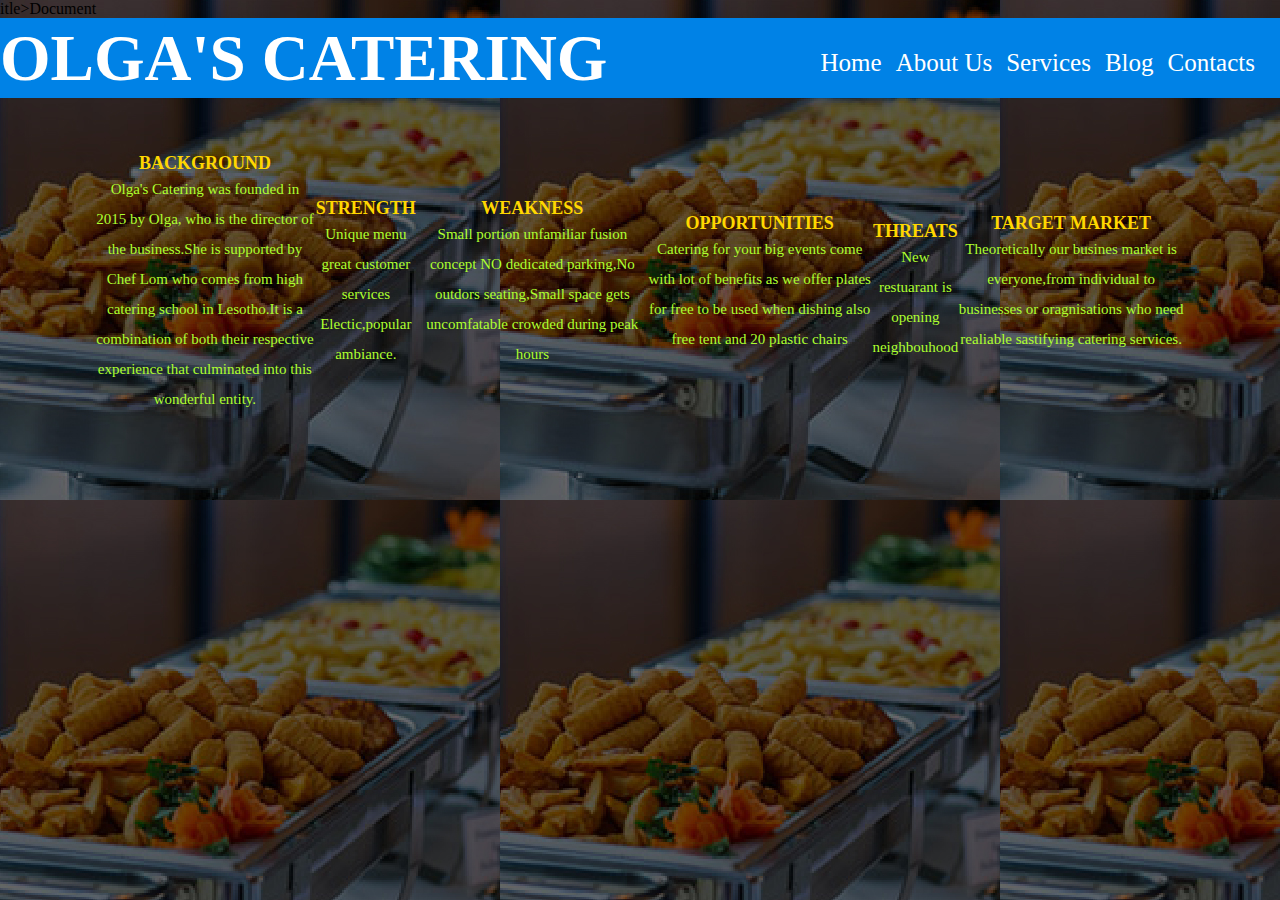
<file: index.html>
<!DOCTYPE html>
<html>
<head>
	<meta charset="utf-8">
	<meta name="viewport" content="width=device-width, initial-scale=1">
	<!DOCTYPE html>
	<html>
	<head>
		<meta charset="utf-8">
		<meta name="viewport" content="width=device-width, initial-scale=1">
		<title></title>
	</head>
	<body>
	
	</body>
	</html>itle>Document</title>
	<link rel="stylesheet"href="style.css">
</head>
<body>
	<nav>
		<label class="logo">OLGA'S CATERING</label>

		<ul>
	<li><a class="active" href="index.html">Home</a></li>
	<li><a href="about us.html">About Us</a></li>
	<li><a href="services.html">Services</a></li>
	<li><a href="blog.html">Blog</a></li>
	<li><a href="contacts.html">Contacts</a></li>
	</ul>
	</nav>

	<div class="company">
		<div class="container">
			<h2>BACKGROUND</h2>
			<p>Olga's Catering was founded in 2015 by Olga, who is the director of the business.She is supported by Chef Lom  who comes from high <br>catering school in Lesotho.It is a combination of both their respective experience that culminated into this wonderful entity.</p><br> 
			</div>

			<div class="container ">
			<h2>STRENGTH</h2>
			<p>Unique menu great customer services Electic,popular ambiance.</p><br>
		</div>
		<div class="container ">
			<h2>WEAKNESS</h2>
			<p>Small portion unfamiliar fusion concept NO dedicated parking,No outdors seating,Small space gets uncomfatable crowded during peak hours</p><br>
		</div>
		<div class="container ">
			<h2>OPPORTUNITIES</h2>
			<p>Catering for your big events come with lot of benefits as we offer plates for free to be used when dishing also free tent and 20 plastic chairs</p><br>
		</div>
		<div class="container">
			<h2>THREATS</h2>
			<p>New restuarant is opening neighbouhood</p>
		</div>

<div class="container ">
			<h2>TARGET MARKET</h2>
			<p>Theoretically our busines market is everyone,from individual to businesses or oragnisations who need realiable sastifying catering services. </p><br>
		</div>

		
	</div>



</body>
</html>
</file>
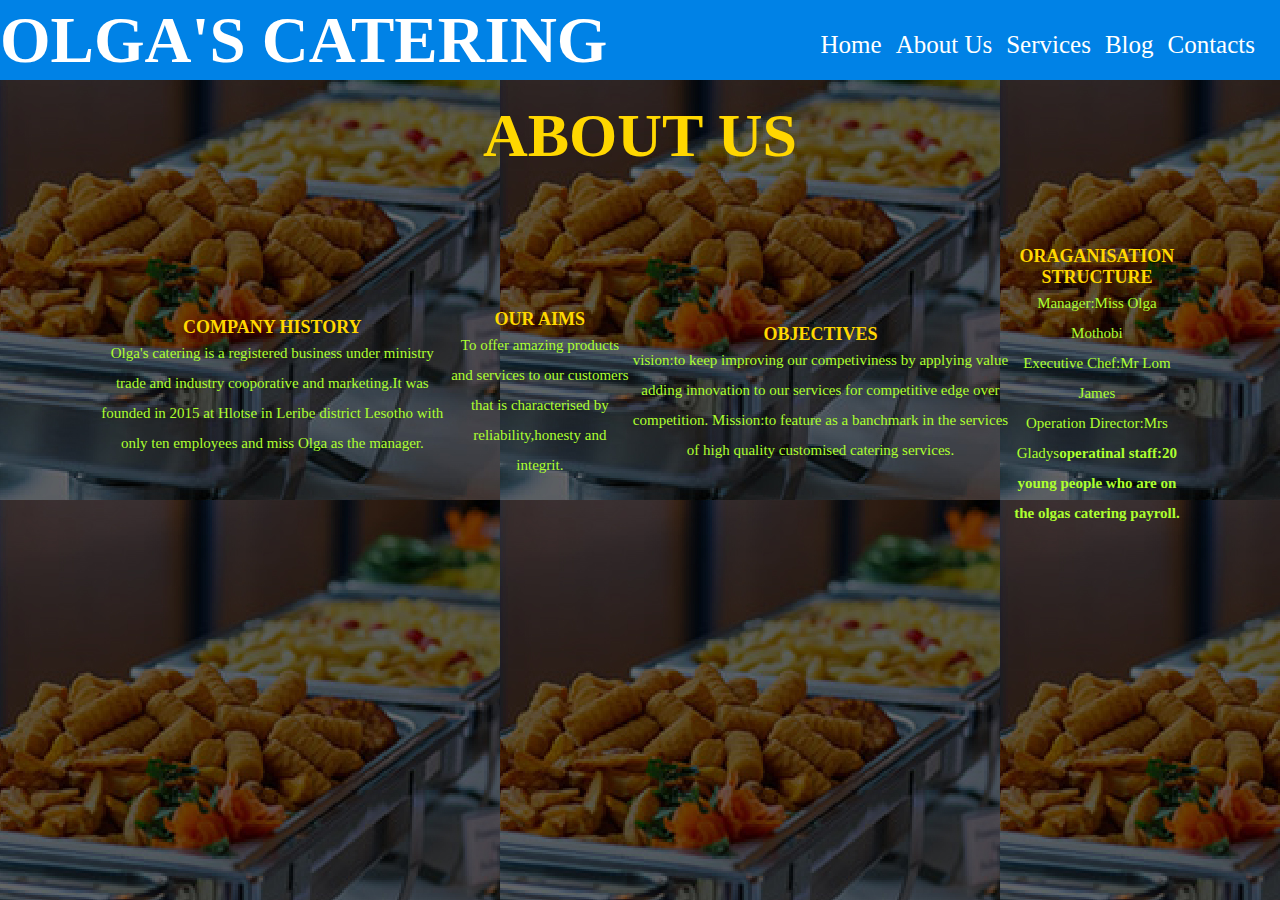
<file: about Us.html>
<!DOCTYPE html>
<html>
<head>
	<meta charset="utf-8">
	<meta name="viewport" content="width=device-width, initial-scale=1">
	<title>about us page</title>
	<link rel="stylesheet"href="style.css">
</head>
<body>

		<nav>
		<label class="logo">OLGA'S CATERING</label>

		<ul>
	<li><a class="active" href="index.html">Home</a></li>
	<li><a href="about us.html">About Us</a></li>
	<li><a href="services.html">Services</a></li>
	<li><a href="blog.html">Blog</a></li>
	<li><a href="contacts.html">Contacts</a></li>
	</ul>
	</nav>

	<div class="title">
			<h1>ABOUT US</h1>
		</div>



	<div class="company">
		<div class="container">
			<h2>COMPANY HISTORY </h2>
			<p>Olga's catering is a registered business under ministry trade and industry cooporative and marketing.It was founded in 2015 at Hlotse in Leribe district Lesotho with only ten employees and miss Olga as the manager.</p><br> 
			</div>

			<div class="container ">
			<h2>OUR AIMS</h2>
			<p>To offer amazing products and services to our customers that is characterised by reliability,honesty and integrit.<br></p>
		</div>
		<div class="container ">
			<h2>OBJECTIVES</h2>
			<p>vision:to keep improving our competiviness by applying value adding innovation to our services for competitive edge over competition. Mission:to feature as a banchmark in the services of high quality customised catering services.</p>
		</div>
	


<div class="container ">
			<h2>ORAGANISATION STRUCTURE</h2>
			<p>Manager:Miss Olga Mothobi<br>Executive Chef:Mr Lom James<br>Operation Director:Mrs Gladys<b>operatinal staff:20 young people who are on the olgas catering payroll.</p><br>
		</div>

		
	</div>



</body>
</html>
</file>
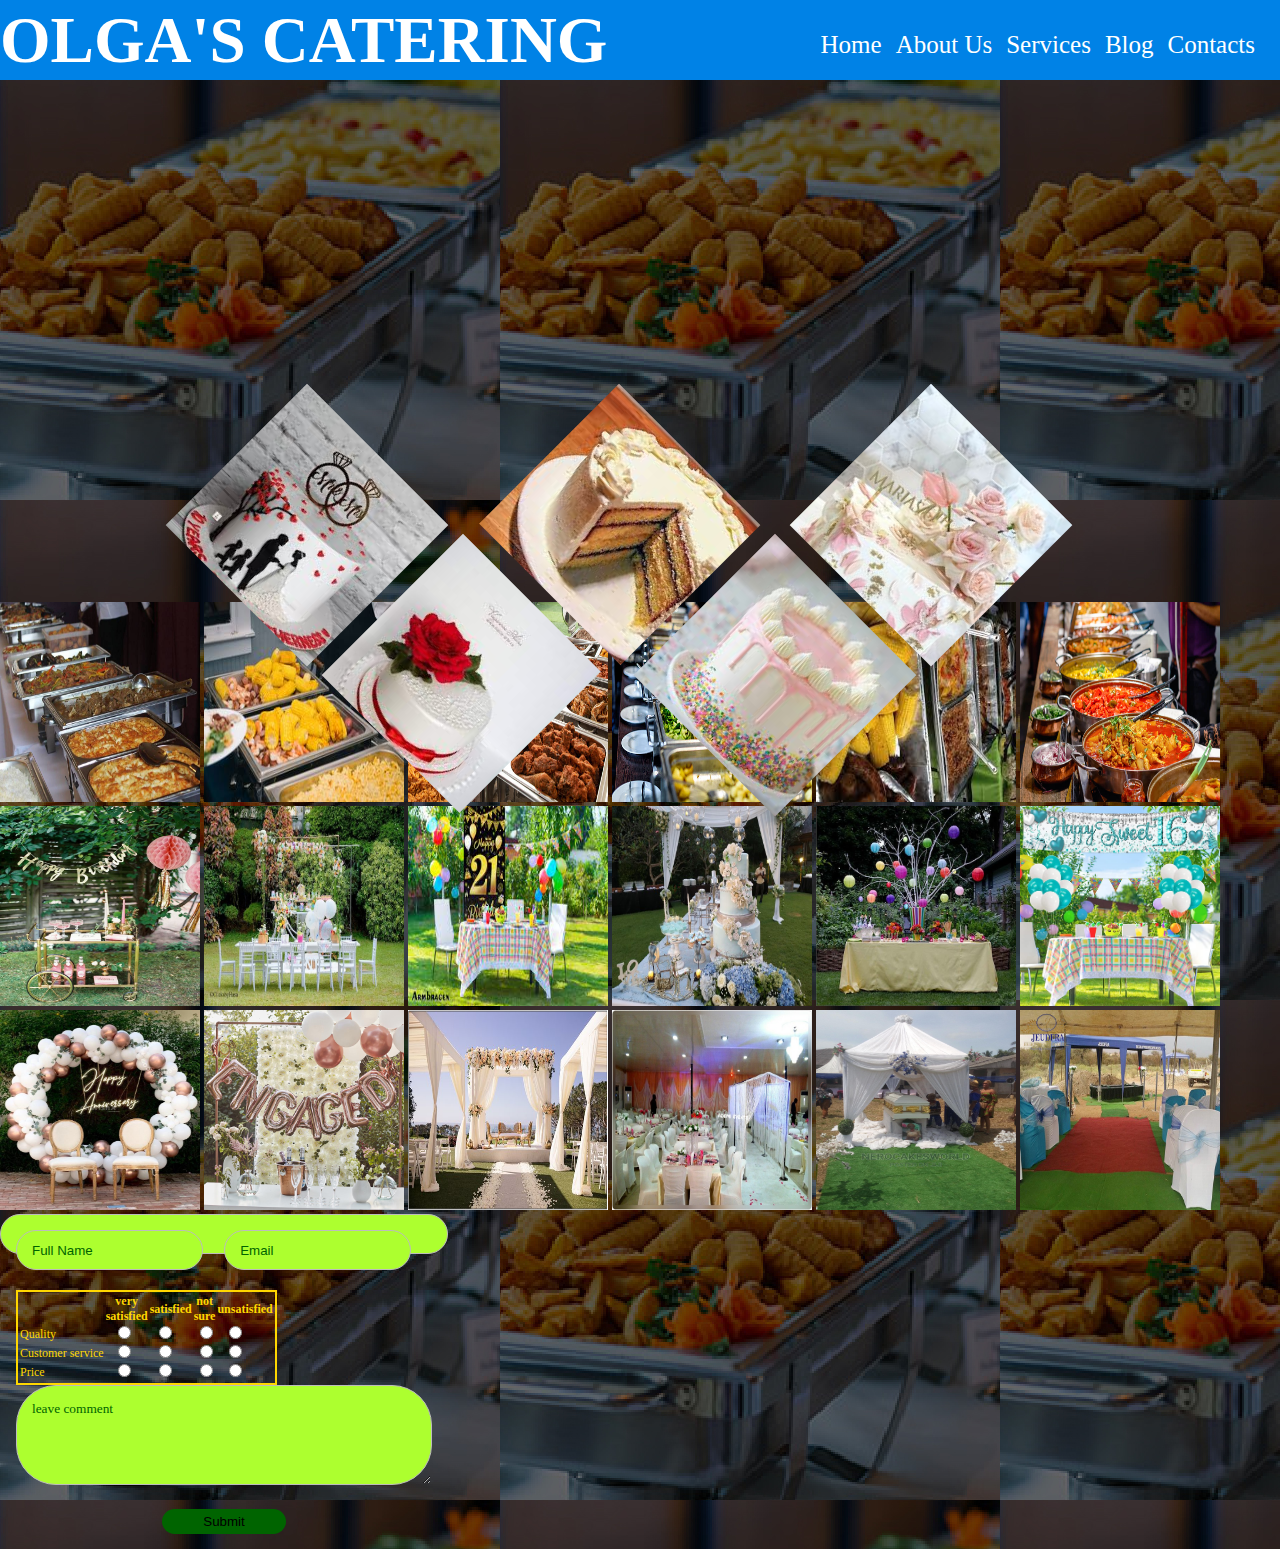
<file: blog.html>
<!DOCTYPE html>
<html>
<head>
	<meta charset="utf-8">
	<meta name="viewport" content="width=device-width, initial-scale=1">
	<title>blog page</title>
	<link rel="stylesheet"href="style.css">


</head>
<body>

		<nav>
		<label class="logo">OLGA'S CATERING</label>

		<ul>
	<li><a class="active" href="index.html">Home</a></li>
	<li><a href="about us.html">About Us</a></li>
	<li><a href="services.html">Services</a></li>
	<li><a href="blog.html">Blog</a></li>
	<li><a href="contacts.html">Contacts</a></li>
	</ul>
	</nav>
	
	
	<p><ul class="main-part">
		<li class="item1">
			<div class="bg">
				<img src="pl.jfif">
				
			</div>
		</li>
		<li class="item2">
			<div class="bg">
				<img src="r.jfif">
			</div>
		</li>
		<li class="item3">
			<div class="bg">
				<img src="cakes.jfif">
			</div>
		</li>
		<li class="item4">
			<div class="bg">
				<img src="w cake.jfif">
			</div>
		</li>
		<li class="item5">
			<div class="bg">
				<img src="7.jpg">
			</div>
		</li>
</ul></p>
					<br><br><br><br><br><br><br><br><br><br><br><br>
					<br><br><br><br><br><br><br><br><br><br><br><br>

					<br><br><br><br><br>
		
			

					<p><img src="ba.jpeg" height="200px" width="200px">
					<img src="mize.jpeg" height="200px" width="200px">
					<img src="mju.jpg" height="200px" width="200px">
					<img src="lw.jpg" height="200px" width="200px">
					<img src="t food.jfif" height="200px" width="200px">
					<img src="wff.jpg" height="200px" width="200px">
				     </p>

					<p><img src="90.jpg" height="200px" width="200px">
					<img src="91.jpg" height="200px" width="200px">
					<img src="db.jfif" height="200px" width="200px">
					<img src="o.jpg" height="200px" width="200px">
					<img src="gd.jpg" height="200px" width="200px">
					<img src="n.jpg" height="200px" width="200px"></p>
					<img src="ha.jpg" height="200px" width="200px">
					<img src="e.jpeg" height="200px" width="200px">
					<img src="wwd.png" height="200px" width="200px">
					<img src="hh.jfif" height="200px" width="200px">
					<img src="fd.jpg" height="200px" width="200px">
					<img src="fff.jpg" height="200px" width="200px">



					<p><div class="blogpage">
		<div class="blog">
		<form>
			<input type="text" placeholder="Full Name" class="contact-form-txt" />&nbsp;&nbsp;&nbsp;&nbsp;&nbsp;&nbsp;
			<input type="text" placeholder="Email" class="contact-form-txt"/><br>

				<table style="border: 2px solid;">
					<thead>
						<tr>
							<th></th>
							<th>very<br>satisfied</th>
							<th>satisfied</th>
							<th>not<br>sure</th>
							<th>unsatisfied</th>
						</tr>
					</thead>
					<tbody>
						<tr>
							<td><label>Quality</label></td>
							<td>&nbsp;&nbsp;&nbsp;&nbsp;<input type="radio" name=""></td>
							<td>&nbsp;&nbsp;&nbsp;<input type="radio" name=""></td>
							<td>&nbsp;&nbsp;<input type="radio" name=""></td>
							<td>&nbsp;&nbsp;&nbsp;&nbsp;<input type="radio" name=""></td>
						</tr>
						<tr>
							<td><label>Customer service</label></td>
							<td>&nbsp;&nbsp;&nbsp;&nbsp;<input type="radio" name=""></td>
							<td>&nbsp;&nbsp;&nbsp;<input type="radio" name=""></td>
							<td>&nbsp;&nbsp;<input type="radio" name=""></td>
							<td>&nbsp;&nbsp;&nbsp;&nbsp;<input type="radio" name=""></td>
						</tr>
						<tr>
							<td><label>Price</label></td>
							<td>&nbsp;&nbsp;&nbsp;&nbsp;<input type="radio" name=""></td>
							<td>&nbsp;&nbsp;&nbsp;<input type="radio" name=""></td>
							<td>&nbsp;&nbsp;<input type="radio" name=""></td>
							<td>&nbsp;&nbsp;&nbsp;&nbsp;<input type="radio" name=""></td>
						</tr>
					</tbody>					
				</table>
			<textarea placeholder="leave comment" class="contact-form-textarea"></textarea><br>
			<input type="submit" name="Submit" class="contact-form-btn" />
		</form></p><br>

	</div>
</div>




	</body>


</html>
</file>
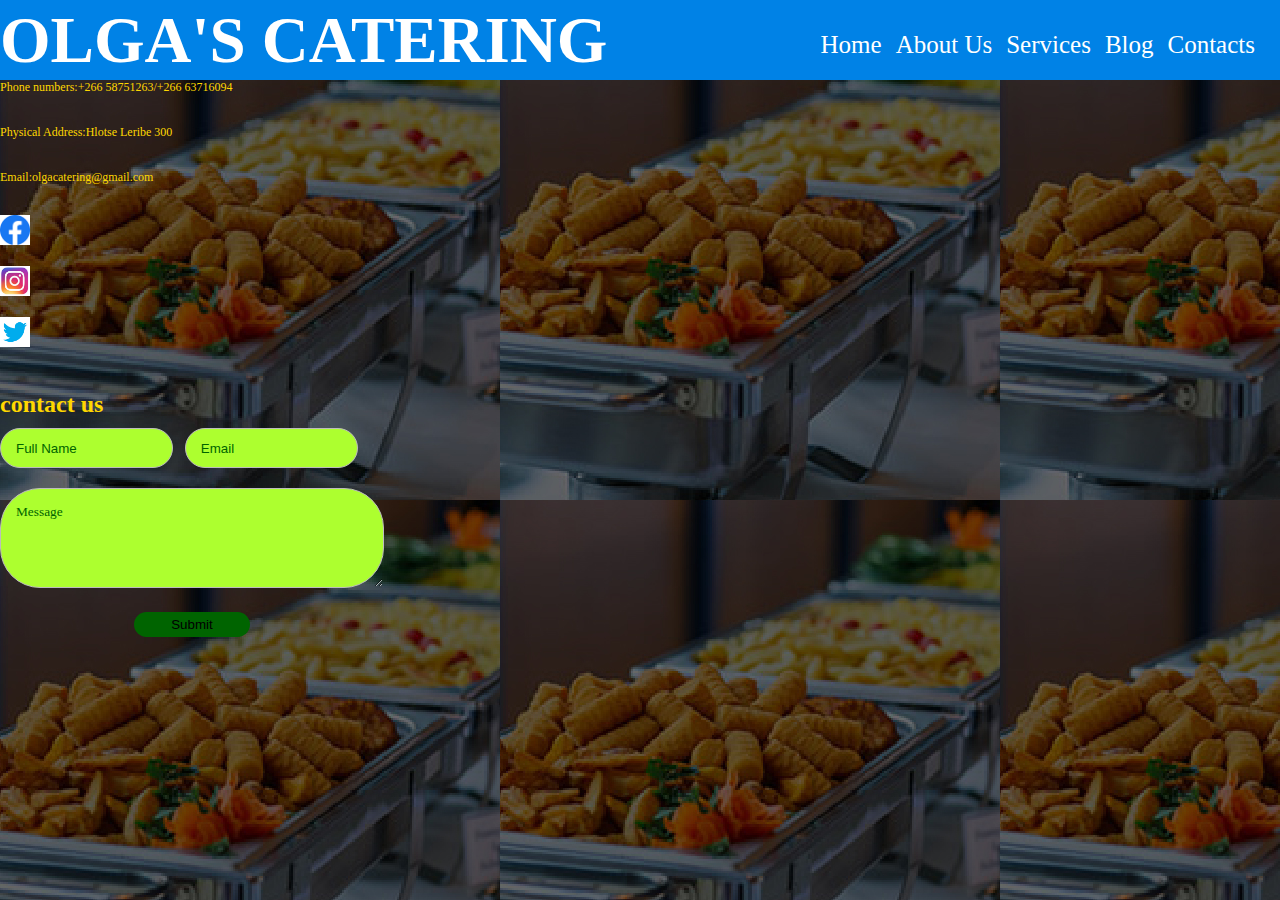
<file: contacts.html>
<!DOCTYPE html>
<html>
<head>
	<meta charset="utf-8">
	<meta name="viewport" content="width=device-width, initial-scale=1">
	<title></title>
	<link rel="stylesheet"href="style.css">
</head>
<body>
	
		<nav>
		<label class="logo">OLGA'S CATERING</label>

		<ul>
	<li><a class="active" href="index.html">Home</a></li>
	<li><a href="about us.html">About Us</a></li>
	<li><a href="services.html">Services</a></li>
	<li><a href="blog.html">Blog</a></li>
	<li><a href="contacts.html">Contacts</a></li>
	</ul>
	</nav>

	<div class="item">
	<p>Phone numbers:+266 58751263/+266 63716094</p><br><br>
	<p>Physical Address:Hlotse Leribe 300</p><br><br>
	<p>Email:olgacatering@gmail.com</p><br><br>
	<a href="https://web.facebook.com/profile.php?id=100091499486142"><img src="downlo.png" width="30px" height="30px"></a><br><br>
	<a href="https://www.instagram.com/1604lom/"><img src="insta.jfif" width="30px" height="30px"></a><br><br>
	<a href="https://twitter.com/OlgasCatering50"><img src="t.png" width="30px" height="30px"></a>
	
<div class="contact-in">
	<div class="contact-map">
		<iframe src="https://www.google.com/maps/embed?pb=!1m18!1m12!1m3!1d55904.93454930701!2d28.0261761253447!3d-28.866880675288954!2m3!1f0!2f0!3f0!3m2!1i1024!2i768!4f13.1!3m3!1m2!1s0x1e8d0cb563444bf3%3A0x400cf82bc8c28e0!2sHlotse!5e0!3m2!1sen!2sls!4v1680985918655!5m2!1sen!2sls" width="600" height="450" style="border:0;" allowfullscreen="" loading="lazy" referrerpolicy="no-referrer-when-downgrade"></iframe>
	</div>
	<div class="contact-form">
		<h1>contact us</h1>
		<form>
			<input type="text" placeholder="Full Name" class="contact-form-txt" />&nbsp;&nbsp;&nbsp;
			<input type="text" placeholder="Email" class="contact-form-txt"/><br>
			<textarea placeholder="Message" class="contact-form-textarea"></textarea><br>
			<input type="submit" name="Submit" class="contact-form-btn" />
		</form>
	</div>
</div>

</body>
</html>
</file>
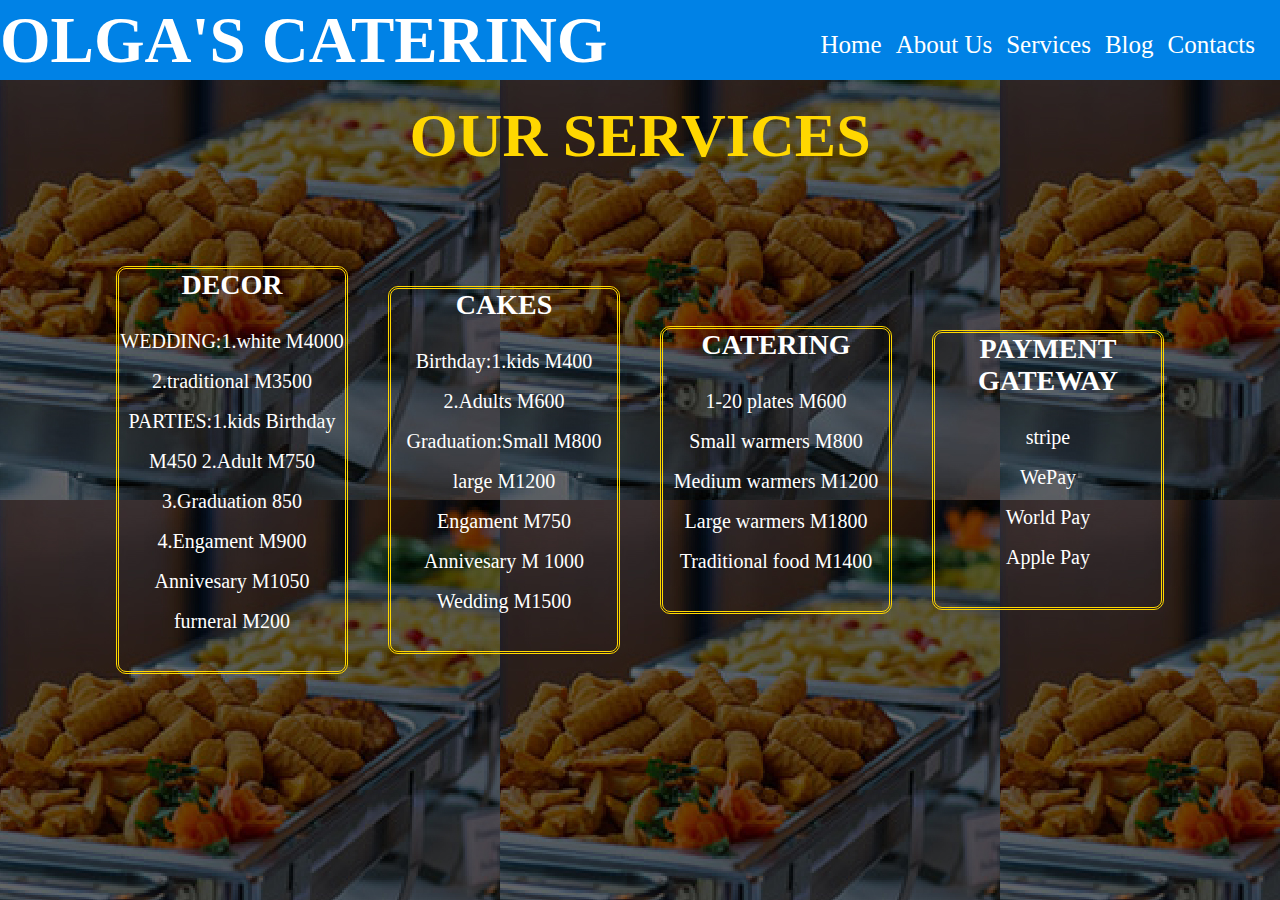
<file: services.html>
<!DOCTYPE html>
<html>
<head>
	<meta charset="utf-8">
	<meta name="viewport" content="width=device-width, initial-scale=1">
	<title>services page</title>
	<link rel="stylesheet"href="style.css">
</head>
<body>

		<nav>
		<label class="logo">OLGA'S CATERING</label>

		<ul>
	<li><a class="active" href="index.html">Home</a></li>
	<li><a href="about us.html">About Us</a></li>
	<li><a href="services.html">Services</a></li>
	<li><a href="blog.html">Blog</a></li>
	<li><a href="contacts.html">Contacts</a></li>
	</ul>
	</nav>
	<div class="section">
		<div class="title">
			<h1>OUR SERVICES</h1>
		</div>


		<div class="services">
			<div class="card">
				<h2>DECOR</h2>
				<p>WEDDING:1.white M4000<br>2.traditional M3500<br>PARTIES:1.kids Birthday M450 2.Adult M750<br>3.Graduation 850 <br>4.Engament M900<br> Annivesary M1050<br>furneral M200</p>
		</div>
			<div class="card">
				<h2>CAKES</h2>
				<p>Birthday:1.kids M400 <br>2.Adults M600<br> Graduation:Small M800 <br>large M1200<br>Engament M750<br>Annivesary M 1000 <br>Wedding M1500</p>
			</div>

			
		<div class="card">
				<h2>CATERING</h2>
				<p>1-20 plates M600<br>Small warmers M800<br>Medium warmers M1200 <br>Large warmers M1800<br>Traditional food M1400</p>
		</div>
		<div class="card">
				<h2>PAYMENT GATEWAY</h2>
				<p>stripe<br>WePay<br>World Pay<br>Apple Pay</p>
		</div>
	
	</body>
</html>
</file>
<file: style.css>
*{
	padding: 0;
	margin: 0;
	text-decoration: none;
	list-style: none;
	box-sizing: border-box;
}
body{
	font-family: cursive;
	background-image: url(home.jpg);
	opacity: 1px;
}
a{
	color: white;
	font-size: 25px;
}
nav{
	background: #0082e6;
	height: 80px;
	width: 100%;

}
label.logo{
	color: white;
	font-size: 65px;
	line-height: 80px;
	
	font-weight: bold;
}
nav ul{
	float: right;
	margin-right: 20px
}
nav ul li{
	display: inline-block;
	line-height: 80px;
	margin:  5px;

}
div{
	
	background-size:260px;
	font-size: 12px;
	color: gold;
}
.title h1{
	text-align: center;
	padding: 20px;
	font-size: 62px;
}
.title h1::after{
	content: "";
	background-color: #000;
	display: block;
	margin: auto;

}
.services{
	width: 85%;
	display: flex;
	justify-content: space_between;
	align-items: center;
	margin: 75px auto;
	text-align: center;
}
.card{
	width: 350px;
	display: flex;
	justify-content: space-between;
	align-items: center;
	flex-direction: column;
	margin: 0px 20px;
	
	border-radius: 10px;
	cursor: pointer;
	border-left: double;
	border-right: double;
	border-bottom: double;
	border-top: double;

}
.card h2{
	font-size: 28px;
	color: white;
	margin-bottom: 20px;

}
.card p{
	font-size: 20px;
	margin-bottom: 30px;
	line-height: 2.0;
	color: white;
}
.card:hover{
	background-color: black;
}

.company{
	width: 85%;
	display: flex;
	justify-content: space_between;
	align-items: center;
	margin: 55px auto;
	text-align: center;
 
	


}
.container p{
	font-size: 15px;
	margin-bottom: 30px;
	line-height: 2.0;
	color: greenyellow;


}
.container:hover{
	background-color: black;
}

}
span.item{
	font-size: 90px;
}

/*CONTACTS PAGE*/

.contact-form{
	width: 30%;
	height: auto;
	
	margin-top: -13em;
}
.contact-form h1{
	margin-bottom: 10px;
}
.contact-form-txt{
	width:45%;
	height: 40px;
	color: red;
	border: 1px solid #bcbcbc;
	border-radius: 50px;
	outline: none;
	margin-bottom: 20px;
	padding: 15px;
	background-color: greenyellow;
	align-items: center;
}
.contact-form-txt::placeholder{
	color: darkgreen;
	
}
.contact-form-textarea{
	width: 100%;
	height: 100px;
	color: red;
	border: 1px solid #bcbcbc;
	border-radius: 40px;
	outline: none;
	margin-bottom: 20px;
	padding: 15px;
	font-family: cursive;
	background-color: greenyellow;

}
.contact-form-textarea::placeholder{
	color: darkgreen;
}
.contact-form-btn{
	width: 30%;
	border: none;
	outline: none;
	border-radius: 50px;
	background-color: darkgreen;
	padding: 5px ;
	margin-left: 35%;
}
.contact-map{
	margin-left: 50%;
	margin-top: -24%;
}


.blogpage{
	width:35%;
	height: 40px;
	color: red;
	border: 1px solid #bcbcbc;
	border-radius: 30px;
	outline: none;
	margin-bottom: 20px;
	padding: 15px;
	background-color: greenyellow;
	align-items: center;
}
.main-part{
	position: absolute;
	top: 50%;
	left:35%;
	transform: translate(-50%,50%);
	width: 600px;
	height: 150px;
}
.main-part li{
	position: absolute;
	height: 200px;
	width: 200px;
	transform: rotate(45deg);
	opacity: 100%;
	overflow:hidden;
	margin: -100px;


}
.main-part li:hover{
	opacity: 100%;
}
.main-part li.item1{
	top: 0;
	left: 26.5%;
}
.main-part li.item2{
	bottom: 0;
	left: 52.5%;
}
.main-part li.item3{
	top: 0;
	left: 78.5%;
}
.main-part li.item4{
	bottom:0;
	left: 104.5%;
}
.main-part li.item5{
	top: 0;
	left: 130.5%;
}
.main-part li.bg{
	width: 100%;
	height: 100%;
	transform: scale(1.1);

}
</file>
